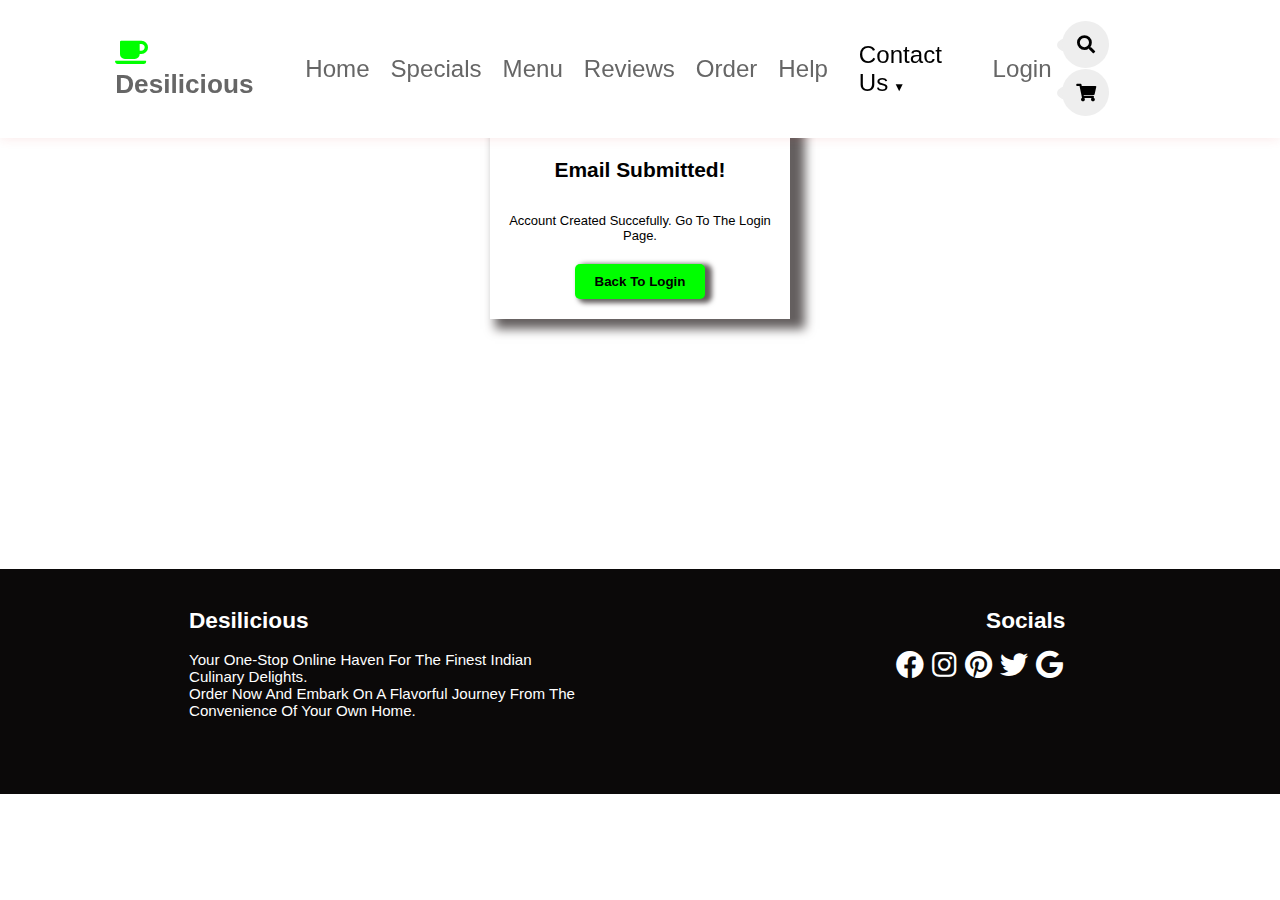
<file: accountcreated.html>
<!DOCTYPE html>
<html lang="en">
<head>
    <meta charset="UTF-8">
    <meta name="viewport" content="width=device-width, initial-scale=1.0">
    <title>Email Submitted!</title>

    <link rel="stylesheet" href="style.css">
    <link rel="stylesheet" href="https://cdnjs.cloudflare.com/ajax/libs/font-awesome/4.7.0/css/font-awesome.min.css">
    <link rel="stylesheet" href="https://cdnjs.cloudflare.com/ajax/libs/font-awesome/5.15.3/css/all.min.css">
    <link rel="stylesheet" href="loginpage.css">
</head>
<body>
    <!-- Header section displays navigation bar  -->

    <header>
        <a href="index.html" class="logo"><i class="fa fa-coffee"></i>Desilicious</a>
        <nav class="navbar">
            <a class="active" href="index.html#home">home</a>
            <a class="active" href="index.html#specials">specials</a>
            <a class="active" href="index.html#menu">menu</a>
            <a class="active" href="index.html#reviews">reviews</a>
            <a class="active" href="index.html#order">order</a>
            <a href="help.html">help</a>
             <!-- For contact us code -->
             <div class="dropdown">
                <a href="#" id="contact-link">Contact us</a>
                <div class="dropdown-content" id="contact-details">
                    <h2>Contact Information</h2>
                    <p>Location: </p> <a href="https://maps.app.goo.gl/m2c6gfSQRCcVvLnT9" style="font-size: 12px;">4101 W Parmer Ln unit c, Austin, TX 78727</a>
                    <p>Phone Number: <p style="font-size: 12px; padding-left: 20px;">+1 (571) 456-7890</p></p>
                </div>
            </div>
            
             <!-- Contact us code ends  -->
            <a href="loginpage.html">Login</a>
            
           
        </nav>

        <div class="icons">
        <a href="#" class="search"><i class="fas fa-search" id="search-icon"></i></a>
        <a href="#" class="cart"><i class="fas fa-shopping-cart"></i></a>
        </div>

    </header>    

        
        <form action="loginpage.html" method="get" class="account-created" id="account created">
            <h1>Email Submitted!</h1>
            <br>
            <div style="font-size: 13px;">Account created succefully. Go to the login page.<br>
            </div>
            <br>
            
            <button type="submit">Back to Login</button> 

            
        </div>
          </form>
          <footer>
            <div class="flexfooter" style="margin-top: 250px;">
                <div class="lastdata"><p style="font-size: 6mm; font-weight: bolder; color: white;">Desilicious</p> <br>
                    Your one-stop online haven for the finest Indian culinary delights. <br> Order now and embark on a flavorful journey from the convenience of your own home.
                </div>
        
                <div class="lastsocial"><p style="font-size: 6mm; font-weight: bolder; color: white;">Socials</p> <br>
                    <a href="https://www.facebook.com/profile.php?id=61552660303884"><i class="fab fa-facebook" style="font-size: 28px; padding: 0 2px 0 2px;"></i></a>
                    <a href="https://www.instagram.com/desilicious866/"><i class="fab fa-instagram" style="font-size: 28px; padding: 0 2px 0 2px;"></i></a>
                    <a href="https://www.pinterest.com/desilicious866/"><i class="fab fa-pinterest" style="font-size: 28px; padding: 0 2px 0 2px;"></i></a>
                    <a href="https://twitter.com/Desiliciou31771"><i class="fab fa-twitter" style="font-size: 28px; padding: 0 2px 0 2px;"></i></a>
                    <a href="mailto:desilicious866@gmail.com"><i class="fab fa-google" style="font-size: 28px; padding: 0 2px 0 2px;"></i></a>
                </div>
            </div>
        </footer>
          <script src="login.js"></script>

</body>
</html>
</file>
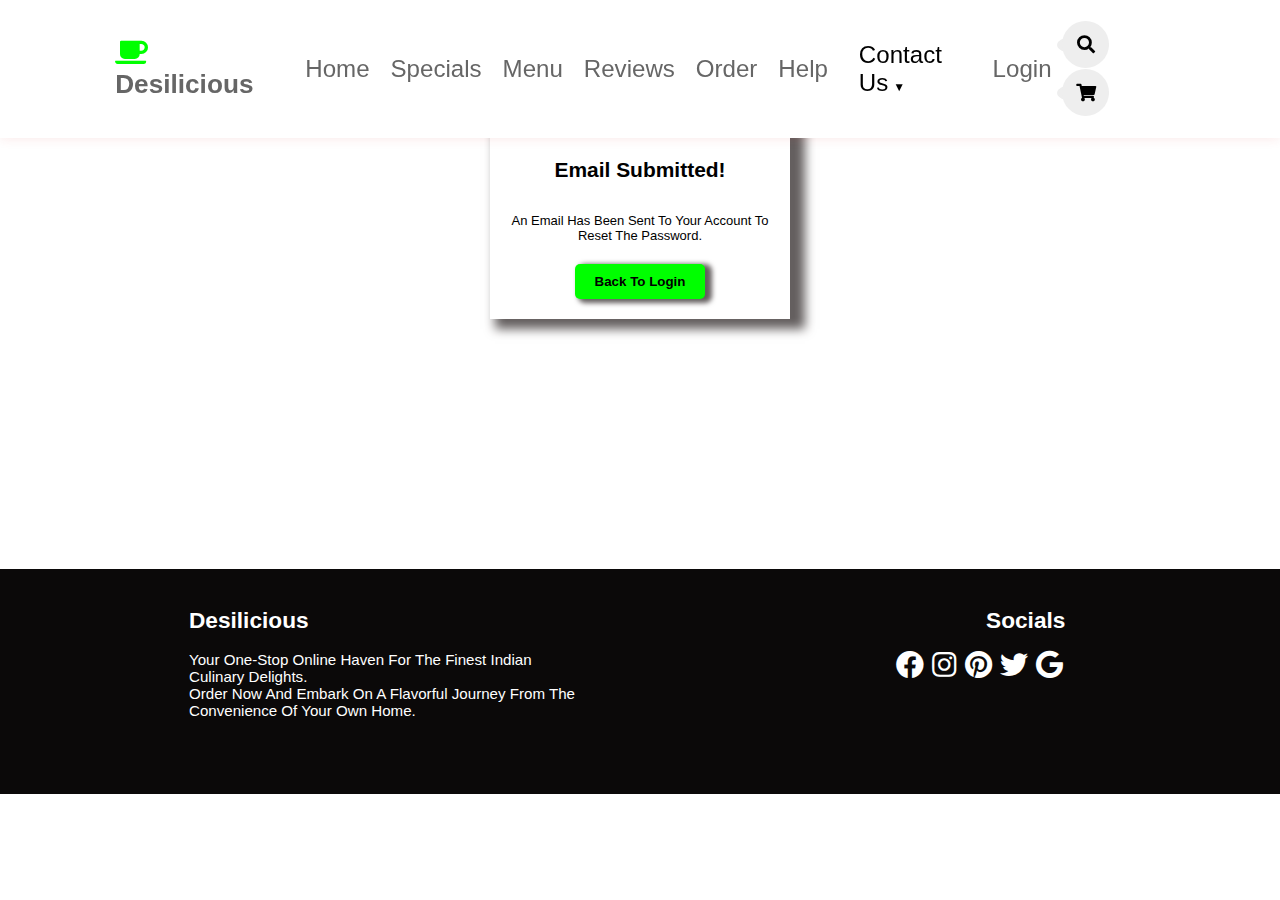
<file: emailsubmitted.html>
<!DOCTYPE html>
<html lang="en">
<head>
    <meta charset="UTF-8">
    <meta name="viewport" content="width=device-width, initial-scale=1.0">
    <title>Email Submitted!</title>

    <link rel="stylesheet" href="style.css">
    <link rel="stylesheet" href="https://cdnjs.cloudflare.com/ajax/libs/font-awesome/4.7.0/css/font-awesome.min.css">
    <link rel="stylesheet" href="https://cdnjs.cloudflare.com/ajax/libs/font-awesome/5.15.3/css/all.min.css">
    <link rel="stylesheet" href="loginpage.css">
</head>
<body>
    <!-- Header section displays navigation bar  -->

    <header>
        <a href="index.html" class="logo"><i class="fa fa-coffee"></i>Desilicious</a>
        <nav class="navbar">
            <a class="active" href="index.html#home">home</a>
            <a class="active" href="index.html#specials">specials</a>
            <a class="active" href="index.html#menu">menu</a>
            <a class="active" href="index.html#reviews">reviews</a>
            <a class="active" href="index.html#order">order</a>
            <a href="help.html">help</a>
             <!-- For contact us code -->
             <div class="dropdown">
                <a href="#" id="contact-link">Contact us</a>
                <div class="dropdown-content" id="contact-details">
                    <h2>Contact Information</h2>
                    <p>Location: </p> <a href="https://maps.app.goo.gl/m2c6gfSQRCcVvLnT9" style="font-size: 12px;">4101 W Parmer Ln unit c, Austin, TX 78727</a>
                    <p>Phone Number: <p style="font-size: 12px; padding-left: 20px;">+1 (571) 456-7890</p></p>
                </div>
            </div>
            
             <!-- Contact us code ends  -->
            <a href="loginpage.html">Login</a>
            
           
        </nav>

        <div class="icons">
        <a href="#" class="search"><i class="fas fa-search" id="search-icon"></i></a>
        <a href="#" class="cart"><i class="fas fa-shopping-cart"></i></a>
        </div>

    </header>    

        
        <form action="loginpage.html" method="get" class="login-form" id="loginform">
            <h1>Email Submitted!</h1>
            <br>
            <div style="font-size: 13px;">An email has been sent to your account to reset the password.<br>
            </div>
            <br>
            
            <button type="submit">Back to Login</button> 
        </div>
          </form>
          <footer>
            <div class="flexfooter" style="margin-top: 250px;">
                <div class="lastdata"><p style="font-size: 6mm; font-weight: bolder; color: white;">Desilicious</p> <br>
                    Your one-stop online haven for the finest Indian culinary delights. <br> Order now and embark on a flavorful journey from the convenience of your own home.
                </div>
        
                <div class="lastsocial"><p style="font-size: 6mm; font-weight: bolder; color: white;">Socials</p> <br>
                    <a href="https://www.facebook.com/profile.php?id=61552660303884"><i class="fab fa-facebook" style="font-size: 28px; padding: 0 2px 0 2px;"></i></a>
                    <a href="https://www.instagram.com/desilicious866/"><i class="fab fa-instagram" style="font-size: 28px; padding: 0 2px 0 2px;"></i></a>
                    <a href="https://www.pinterest.com/desilicious866/"><i class="fab fa-pinterest" style="font-size: 28px; padding: 0 2px 0 2px;"></i></a>
                    <a href="https://twitter.com/Desiliciou31771"><i class="fab fa-twitter" style="font-size: 28px; padding: 0 2px 0 2px;"></i></a>
                    <a href="mailto:desilicious866@gmail.com"><i class="fab fa-google" style="font-size: 28px; padding: 0 2px 0 2px;"></i></a>
                </div>
            </div>
        </footer>
          <script src="login.js"></script>

</body>
</html>
</file>
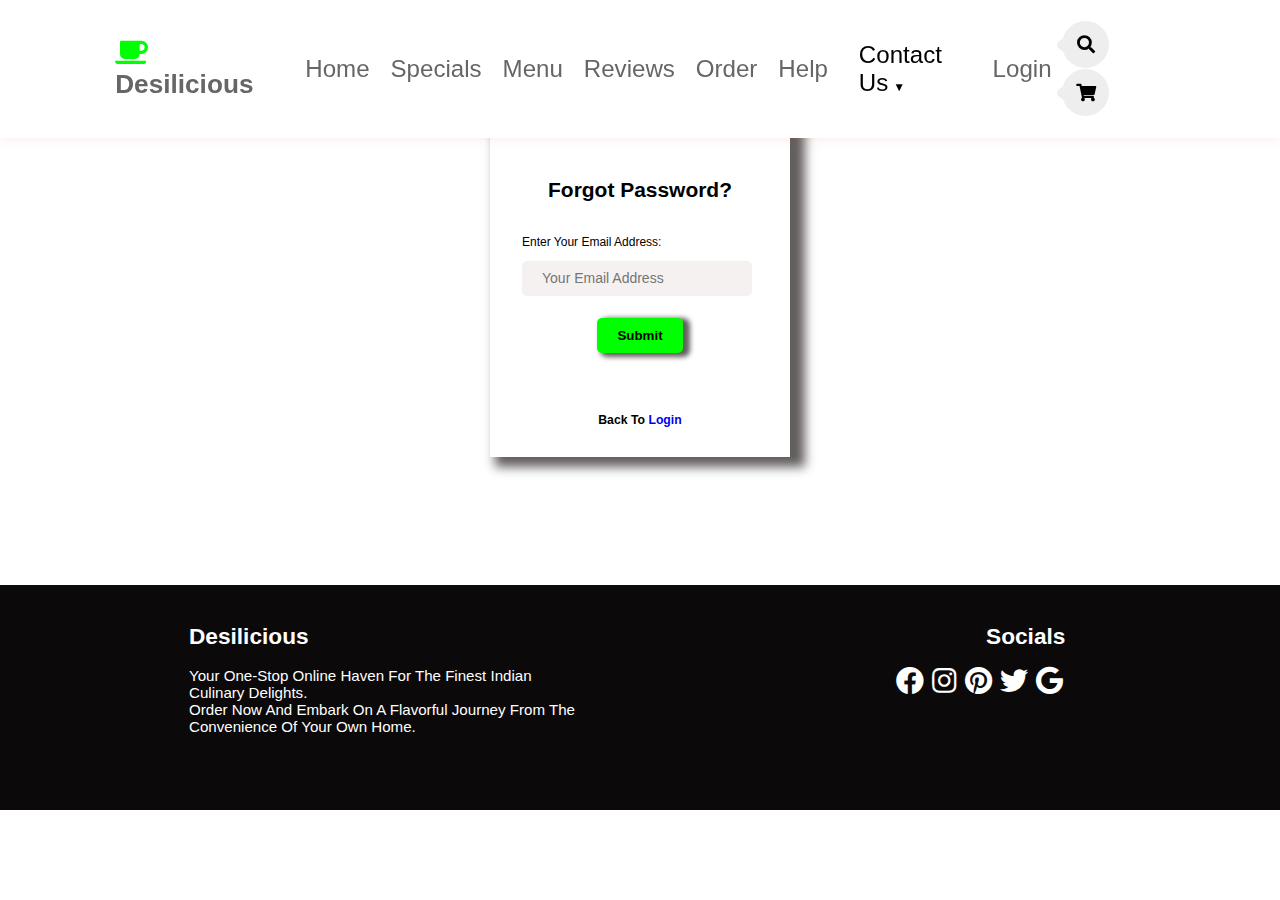
<file: forgotpassword.html>
<!DOCTYPE html>
<html lang="en">
<head>
    <meta charset="UTF-8">
    <meta name="viewport" content="width=device-width, initial-scale=1.0">
    <title>Forgot Password?</title>

    <link rel="stylesheet" href="style.css">
    <link rel="stylesheet" href="https://cdnjs.cloudflare.com/ajax/libs/font-awesome/4.7.0/css/font-awesome.min.css">
    <link rel="stylesheet" href="https://cdnjs.cloudflare.com/ajax/libs/font-awesome/5.15.3/css/all.min.css">
    <link rel="stylesheet" href="signup.css">
</head>
<body>
    <!-- Header section displays navigation bar  -->

    <header>
        <a href="index.html" class="logo"><i class="fa fa-coffee"></i>Desilicious</a>
        <nav class="navbar">
            <a class="active" href="index.html#home">home</a>
            <a class="active" href="index.html#specials">specials</a>
            <a class="active" href="index.html#menu">menu</a>
            <a class="active" href="index.html#reviews">reviews</a>
            <a class="active" href="index.html#order">order</a>
            <a href="help.html">help</a>
             <!-- For contact us code -->
             <div class="dropdown">
                <a href="#" id="contact-link">Contact us</a>
                <div class="dropdown-content" id="contact-details">
                    <h2>Contact Information</h2>
                    <p>Location: </p> <a href="https://maps.app.goo.gl/m2c6gfSQRCcVvLnT9" style="font-size: 12px;">4101 W Parmer Ln unit c, Austin, TX 78727</a>
                    <p>Phone Number: <p style="font-size: 12px; padding-left: 20px;">+1 (571) 456-7890</p></p>
                </div>
            </div>
            
             <!-- Contact us code ends  -->
            <a href="loginpage.html">Login</a>
            
           
        </nav>

        <div class="icons">
        <a href="#" class="search"><i class="fas fa-search" id="search-icon"></i></a>
        <a href="#" class="cart"><i class="fas fa-shopping-cart"></i></a>
        </div>

    </header>    

        
        <form action="emailsubmitted.html" method="get" class="login-form" id="loginform" style="width: 300px;">
            <h1>Forgot Password?</h1>
            <div class="login-form">
                <br>
            <table>
                <tr>
                    <td><label for="email" class="colone" style="font-size: 12px;">Enter your Email Address:</label></td>
                    </tr><tr>
                    <td><input type="email" name="email" id="email" placeholder="Your Email Address" maxlength="16" required style="width: 230px;"/></td>
                </tr>
            </table>
            
            <button type="submit">Submit</button> 
        </div>
            
            <h3>Back to <a href="loginpage.html">Login</a></h3>
          </form>
          <footer>
            <div class="flexfooter" style="margin-top: 100px;">
                <div class="lastdata"><p style="font-size: 6mm; font-weight: bolder; color: white;">Desilicious</p> <br>
                    Your one-stop online haven for the finest Indian culinary delights. <br> Order now and embark on a flavorful journey from the convenience of your own home.
                </div>
        
                <div class="lastsocial"><p style="font-size: 6mm; font-weight: bolder; color: white;">Socials</p> <br>
                    <a href="https://www.facebook.com/profile.php?id=61552660303884"><i class="fab fa-facebook" style="font-size: 28px; padding: 0 2px 0 2px;"></i></a>
                    <a href="https://www.instagram.com/desilicious866/"><i class="fab fa-instagram" style="font-size: 28px; padding: 0 2px 0 2px;"></i></a>
                    <a href="https://www.pinterest.com/desilicious866/"><i class="fab fa-pinterest" style="font-size: 28px; padding: 0 2px 0 2px;"></i></a>
                    <a href="https://twitter.com/Desiliciou31771"><i class="fab fa-twitter" style="font-size: 28px; padding: 0 2px 0 2px;"></i></a>
                    <a href="mailto:desilicious866@gmail.com"><i class="fab fa-google" style="font-size: 28px; padding: 0 2px 0 2px;"></i></a>
                </div>
            </div>
        </footer>
          <script src="login.js"></script>

</body>
</html>
</file>
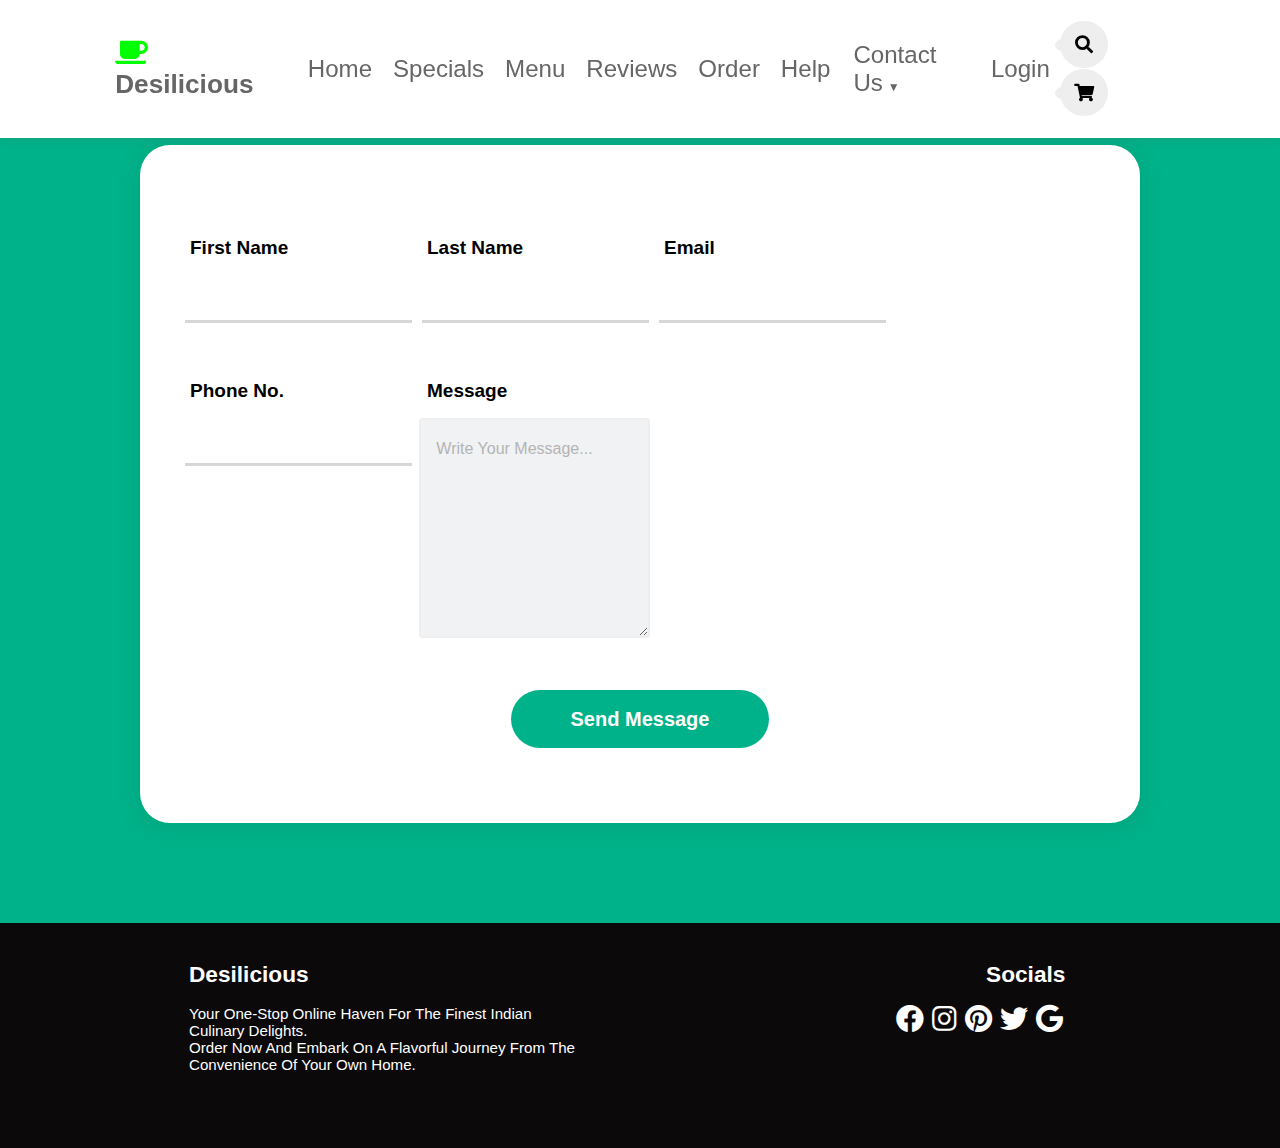
<file: help.html>
<!DOCTYPE html>
<html lang="en">
<head>
    <meta charset="UTF-8">
    <meta name="viewport" content="width=device-width, initial-scale=1.0">
    <title>Help</title>

    <link rel="stylesheet" href="style.css">
    <link rel="stylesheet" href="https://cdnjs.cloudflare.com/ajax/libs/font-awesome/4.7.0/css/font-awesome.min.css">
    <link rel="stylesheet" href="https://cdnjs.cloudflare.com/ajax/libs/font-awesome/5.15.3/css/all.min.css">
    
    <link rel="stylesheet" href="help.css">
</head>
<body>
    <!-- Header section displays navigation bar  -->
    

    <header>
      <a href="index.html" class="logo"><i class="fa fa-coffee"></i>Desilicious</a>
        <nav class="navbar">
            <a class="active" href="index.html#home">home</a>
            <a class="active" href="index.html#specials">specials</a>
            <a class="active" href="index.html#menu">menu</a>
            <a class="active" href="index.html#reviews">reviews</a>
            <a class="active" href="index.html#order">order</a>
            <a class="nav-link" href="help.html">help</a>
             <!-- For contact us code -->
             <div class="dropdown">
              <a href="#" id="contact-link">Contact us</a>
              <div class="dropdown-content" id="contact-details">
                  <h2>Contact Information</h2>
                  <p>Location: </p> <a href="https://maps.app.goo.gl/m2c6gfSQRCcVvLnT9" style="font-size: 12px;">4101 W Parmer Ln unit c, Austin, TX 78727</a>
                  <p>Phone Number: <p style="font-size: 12px; padding-left: 20px;">+1 (571) 456-7890</p></p>
              </div>
          </div>
            
             <!-- Contact us code ends  -->
             <a href="loginpage.html">Login</a>
            
           
        </nav>

        <div class="icons">
        <a href="#" class="search"><i class="fas fa-search" id="search-icon"></i></a>
        <a href="#" class="cart"><i class="fas fa-shopping-cart"></i></a>
        </div>

    </header>   
    
    <form action="help_message.html" method="get" class="help" id="help">
        <div class="contact_us">
            <div class="responsive-container-block container">
              <form class="form-box">
                <p class="text-blk contact-head">
                  Get in touch
                </p>
                <div class="container-block form-wrapper">
                  <div class="responsive-container-block">
                    <div class="responsive-cell-block wk-ipadp-6 wk-tab-12 wk-mobile-12 wk-desk-6" id="i10mt-4">
                      <p class="text-blk input-title">
                        First Name
                      </p>
                      <input class="input" id="ijowk-4" name="FirstName">
                    </div>
                    <div class="responsive-cell-block wk-desk-6 wk-ipadp-6 wk-tab-12 wk-mobile-12">
                      <p class="text-blk input-title">
                        Last Name
                      </p>
                      <input class="input" id="indfi-3" name="Last Name">
                    </div>
                    <div class="responsive-cell-block wk-desk-6 wk-ipadp-6 wk-tab-12 wk-mobile-12">
                      <p class="text-blk input-title">
                        Email
                      </p>
                      <input class="input" id="ipmgh-4" name="Email">
                    </div>
                    <div class="responsive-cell-block wk-desk-6 wk-ipadp-6 wk-tab-12 wk-mobile-12">
                      <p class="text-blk input-title">
                        Phone No.
                      </p>
                      <input class="input" id="imgis-4" name="PhoneNumber">
                    </div>
                    <div class="responsive-cell-block wk-tab-12 wk-mobile-12 wk-desk-12 wk-ipadp-12" id="i634i-4">
                      <p class="text-blk input-title">
                        Message
                      </p>
                      <textarea class="textinput" id="i5vyy-4" placeholder="Write your message..."></textarea>
                    </div>
                  </div>
                  <button class="submit-btn">
                    Send Message
                  </button>
                </div>
              </form>
            </div>
          </div>
        </form>
        <footer>
          <div class="flexfooter">
              <div class="lastdata"><p style="font-size: 6mm; font-weight: bolder; color: white;">Desilicious</p> <br>
                  Your one-stop online haven for the finest Indian culinary delights. <br> Order now and embark on a flavorful journey from the convenience of your own home.
              </div>
      
              <div class="lastsocial"><p style="font-size: 6mm; font-weight: bolder; color: white;">Socials</p> <br>
                  <a href="https://www.facebook.com/profile.php?id=61552660303884"><i class="fab fa-facebook" style="font-size: 28px; padding: 0 2px 0 2px;"></i></a>
                  <a href="https://www.instagram.com/desilicious866/"><i class="fab fa-instagram" style="font-size: 28px; padding: 0 2px 0 2px;"></i></a>
                  <a href="https://www.pinterest.com/desilicious866/"><i class="fab fa-pinterest" style="font-size: 28px; padding: 0 2px 0 2px;"></i></a>
                  <a href="https://twitter.com/Desiliciou31771"><i class="fab fa-twitter" style="font-size: 28px; padding: 0 2px 0 2px;"></i></a>
                  <a href="mailto:desilicious866@gmail.com"><i class="fab fa-google" style="font-size: 28px; padding: 0 2px 0 2px;"></i></a>
              </div>
          </div>
      </footer>
        <script src="login.js"></script>
   

</body>
</html>
</file>
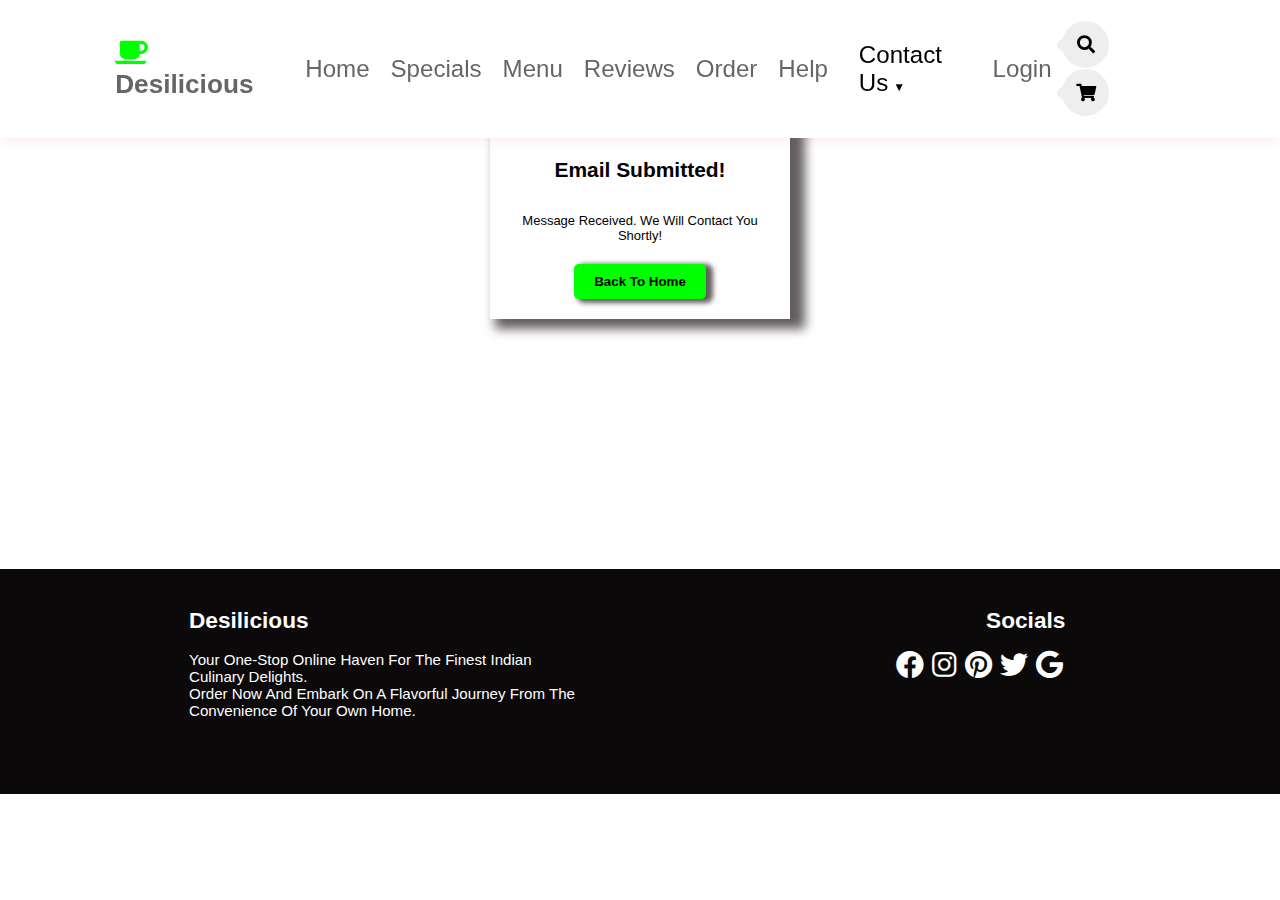
<file: help_message.html>
<!DOCTYPE html>
<html lang="en">
<head>
    <meta charset="UTF-8">
    <meta name="viewport" content="width=device-width, initial-scale=1.0">
    <title>Email Submitted!</title>

    <link rel="stylesheet" href="style.css">
    <link rel="stylesheet" href="https://cdnjs.cloudflare.com/ajax/libs/font-awesome/4.7.0/css/font-awesome.min.css">
    <link rel="stylesheet" href="https://cdnjs.cloudflare.com/ajax/libs/font-awesome/5.15.3/css/all.min.css">
    <link rel="stylesheet" href="loginpage.css">
</head>
<body>
    <!-- Header section displays navigation bar  -->

    <header>
        <a href="index.html" class="logo"><i class="fa fa-coffee"></i>Desilicious</a>
        <nav class="navbar">
            <a class="active" href="#home">home</a>
            <a href="#specials">specials</a>
            <a href="#menu">menu</a>
            <a href="#reviews">reviews</a>
            <a href="#order">order</a>
            <a href="help.html">help</a>
             <!-- For contact us code -->
             <div class="dropdown">
                <a href="#" id="contact-link">Contact us</a>
                <div class="dropdown-content" id="contact-details">
                    <h2>Contact Information</h2>
                    <p>Location: </p> <a href="https://maps.app.goo.gl/m2c6gfSQRCcVvLnT9" style="font-size: 12px;">4101 W Parmer Ln unit c, Austin, TX 78727</a>
                    <p>Phone Number: <p style="font-size: 12px; padding-left: 20px;">+1 (571) 456-7890</p></p>
                </div>
            </div>
            
             <!-- Contact us code ends  -->
            <a href="loginpage.html">Login</a>
            
           
        </nav>

        <div class="icons">
        <a href="#" class="search"><i class="fas fa-search" id="search-icon"></i></a>
        <a href="#" class="cart"><i class="fas fa-shopping-cart"></i></a>
        </div>

    </header>    

        
        <form action="Index.html" method="get" class="help" id="help">
            <h1>Email Submitted!</h1>
            <br>
            <div style="font-size: 13px;">Message received. We will contact you shortly!<br>
            </div>
            <br>
            
            <button type="submit">Back to home</button> 
        </div>
          </form>
          <footer>
            <div class="flexfooter" style="margin-top: 250px;">
                <div class="lastdata"><p style="font-size: 6mm; font-weight: bolder; color: white;">Desilicious</p> <br>
                    Your one-stop online haven for the finest Indian culinary delights. <br> Order now and embark on a flavorful journey from the convenience of your own home.
                </div>
        
                <div class="lastsocial"><p style="font-size: 6mm; font-weight: bolder; color: white;">Socials</p> <br>
                    <a href="https://www.facebook.com/profile.php?id=61552660303884"><i class="fab fa-facebook" style="font-size: 28px; padding: 0 2px 0 2px;"></i></a>
                    <a href="https://www.instagram.com/desilicious866/"><i class="fab fa-instagram" style="font-size: 28px; padding: 0 2px 0 2px;"></i></a>
                    <a href="https://www.pinterest.com/desilicious866/"><i class="fab fa-pinterest" style="font-size: 28px; padding: 0 2px 0 2px;"></i></a>
                    <a href="https://twitter.com/Desiliciou31771"><i class="fab fa-twitter" style="font-size: 28px; padding: 0 2px 0 2px;"></i></a>
                    <a href="mailto:desilicious866@gmail.com"><i class="fab fa-google" style="font-size: 28px; padding: 0 2px 0 2px;"></i></a>
                </div>
            </div>
        </footer>
          <script src="login.js"></script>

</body>
</html>
</file>
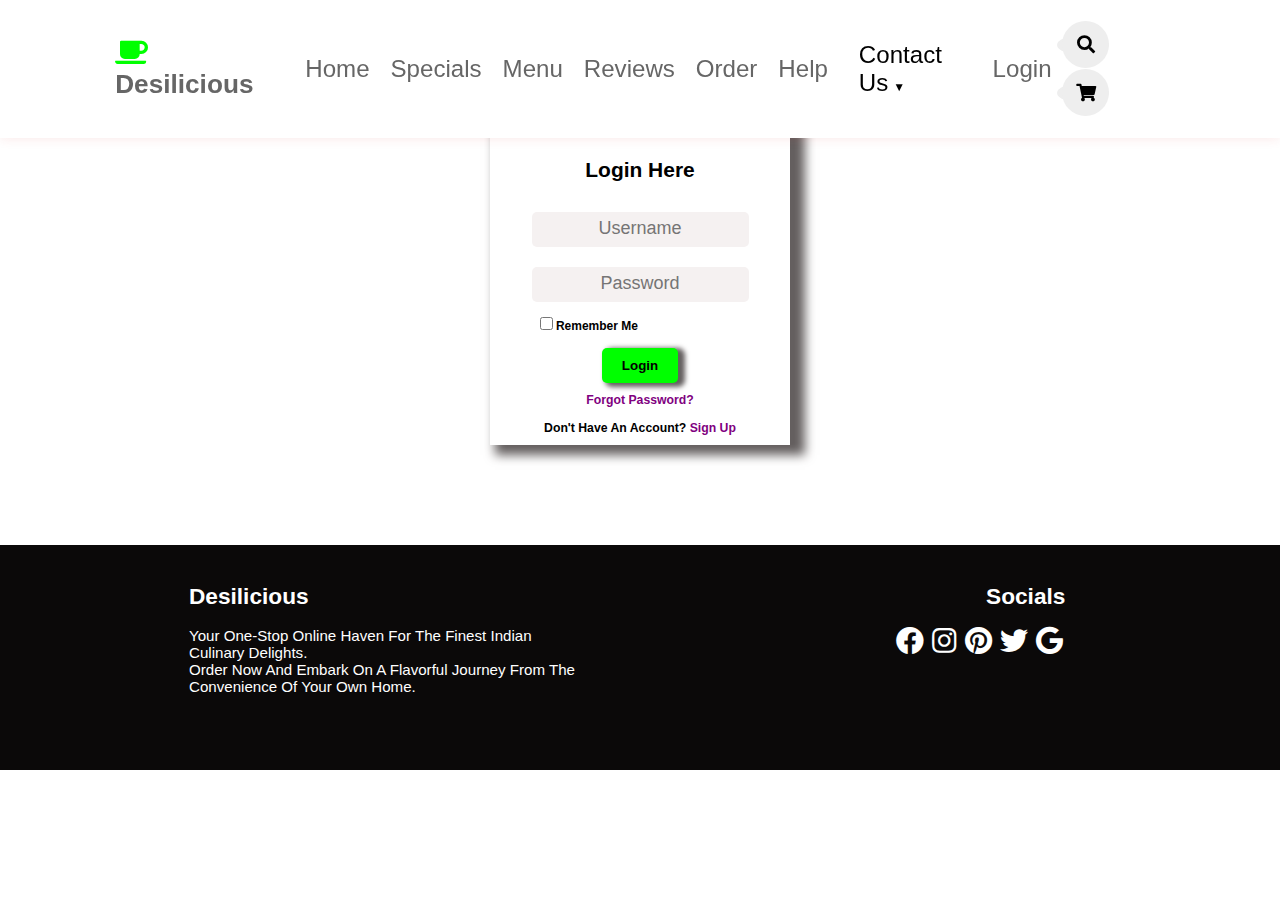
<file: loginpage.html>
<!DOCTYPE html>
<html lang="en">
<head>
    <meta charset="UTF-8">
    <meta name="viewport" content="width=device-width, initial-scale=1.0">
    <title>Login Here!</title>

    <link rel="stylesheet" href="style.css">
    <link rel="stylesheet" href="https://cdnjs.cloudflare.com/ajax/libs/font-awesome/4.7.0/css/font-awesome.min.css">
    <link rel="stylesheet" href="https://cdnjs.cloudflare.com/ajax/libs/font-awesome/5.15.3/css/all.min.css">
    <link rel="stylesheet" href="loginpage.css">
</head>
<body>
    <!-- Header section displays navigation bar  -->

    <header>
        <a href="index.html" class="logo"><i class="fa fa-coffee"></i>Desilicious</a>
        <nav class="navbar">
            <a class="active" href="index.html#home">home</a>
            <a class="active" href="index.html#specials">specials</a>
            <a class="active" href="index.html#menu">menu</a>
            <a class="active" href="index.html#reviews">reviews</a>
            <a class="active" href="index.html#order">order</a>
            <a href="help.html">help</a>
             <!-- For contact us code -->
             <div class="dropdown">
                <a href="#" id="contact-link">Contact us</a>
                <div class="dropdown-content" id="contact-details">
                    <h2>Contact Information</h2>
                    <p>Location: </p> <a href="https://maps.app.goo.gl/m2c6gfSQRCcVvLnT9" style="font-size: 12px;">4101 W Parmer Ln unit c, Austin, TX 78727</a> 
                    <p>Phone Number: <p style="font-size: 12px; padding-left: 20px;">+1 (571) 456-7890</p></p>
                </div>
            </div>
            
             <!-- Contact us code ends  -->
            <a class="nav-link" href="loginpage.html">Login</a>
            
           
        </nav>

        <div class="icons">
        <a href="#" class="search"><i class="fas fa-search" id="search-icon"></i></a>
        <a href="#" class="cart"><i class="fas fa-shopping-cart"></i></a>
        </div>

    </header>   
    



        
        <form action="" method="get" class="login-form" id="loginform">
            <h1>Login Here</h1>
            <div class="login-form">
              <input type="text" name="username" id="username" placeholder="Username" maxlength="24" required />
            </div>
            <div class="login-form">
              <input type="password" name="password" id="password" placeholder="password" minlength="8" maxlength="16" required />
            </div>
            <div class="login-form" style="text-align: left;padding-left: 40px; padding-top: 5px; padding-bottom: 5px;">
                <input type="checkbox" id="rememberme" name="rememberme" value="yes">
                <label for="rememberme"><b style="font-size: 12px;"> Remember Me</b></label></div>
            
            <button type="submit">Login</button> 
            
            <h3><a href="forgotpassword.html" style="color: purple;">Forgot Password?</a><br><br>
                Don't have an account? <a href="signup.html" style="color: purple;">Sign Up</a></h3>
          </form>
          <footer>
            <div class="flexfooter" style="margin-top: 100px;">
                <div class="lastdata"><p style="font-size: 6mm; font-weight: bolder; color: white;">Desilicious</p> <br>
                    Your one-stop online haven for the finest Indian culinary delights. <br> Order now and embark on a flavorful journey from the convenience of your own home.
                </div>
        
                <div class="lastsocial"><p style="font-size: 6mm; font-weight: bolder; color: white;">Socials</p> <br>
                    <a href="https://www.facebook.com/profile.php?id=61552660303884"><i class="fab fa-facebook" style="font-size: 28px; padding: 0 2px 0 2px;"></i></a>
                    <a href="https://www.instagram.com/desilicious866/"><i class="fab fa-instagram" style="font-size: 28px; padding: 0 2px 0 2px;"></i></a>
                    <a href="https://www.pinterest.com/desilicious866/"><i class="fab fa-pinterest" style="font-size: 28px; padding: 0 2px 0 2px;"></i></a>
                    <a href="https://twitter.com/Desiliciou31771"><i class="fab fa-twitter" style="font-size: 28px; padding: 0 2px 0 2px;"></i></a>
                    <a href="mailto:desilicious866@gmail.com"><i class="fab fa-google" style="font-size: 28px; padding: 0 2px 0 2px;"></i></a>
                </div>
            </div>
        </footer>
          <script src="login.js"></script>


</body>
</html>
</file>
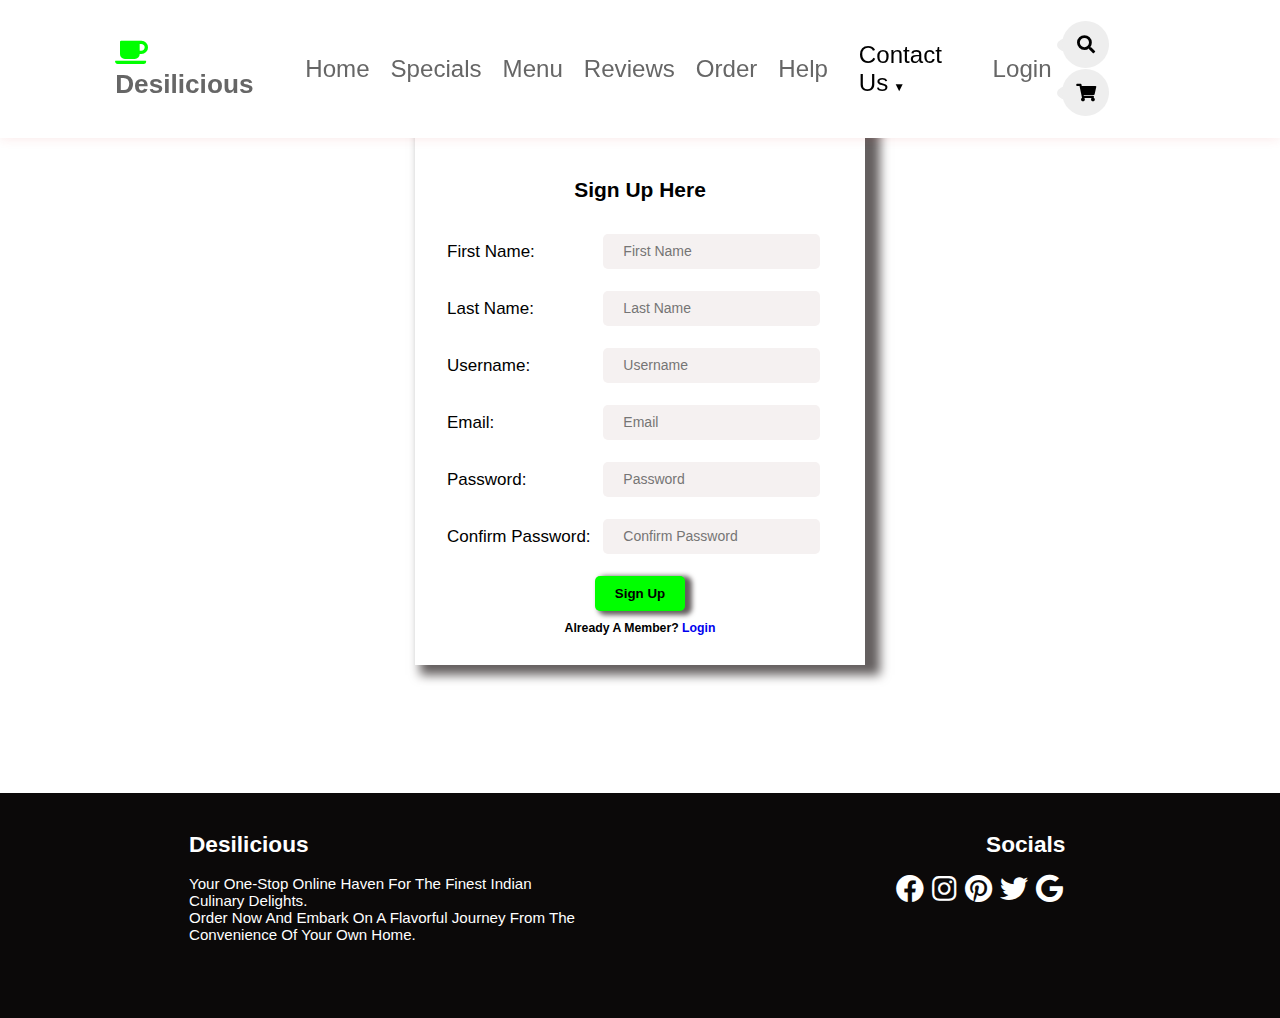
<file: signup.html>
<!DOCTYPE html>
<html lang="en">
<head>
    <meta charset="UTF-8">
    <meta name="viewport" content="width=device-width, initial-scale=1.0">
    <title>Sign Up Here!</title>

    <link rel="stylesheet" href="style.css">
    <link rel="stylesheet" href="https://cdnjs.cloudflare.com/ajax/libs/font-awesome/4.7.0/css/font-awesome.min.css">
    <link rel="stylesheet" href="https://cdnjs.cloudflare.com/ajax/libs/font-awesome/5.15.3/css/all.min.css">
    <link rel="stylesheet" href="signup.css">
</head>
<body>
    <!-- Header section displays navigation bar  -->

    <header>
        <a href="index.html" class="logo"><i class="fa fa-coffee"></i>Desilicious</a>
        <nav class="navbar">
            <a class="active" href="index.html#home">home</a>
            <a class="active" href="index.html#specials">specials</a>
            <a class="active" href="index.html#menu">menu</a>
            <a class="active" href="index.html#reviews">reviews</a>
            <a class="active" href="index.html#order">order</a>
            <a href="help.html">help</a>
             <!-- For contact us code -->
             <div class="dropdown">
                <a href="#" id="contact-link">Contact us</a>
                <div class="dropdown-content" id="contact-details">
                    <h2>Contact Information</h2>
                    <p>Location: </p> <a href="https://maps.app.goo.gl/m2c6gfSQRCcVvLnT9" style="font-size: 12px;">4101 W Parmer Ln unit c, Austin, TX 78727</a>
                    <p>Phone Number: <p style="font-size: 12px; padding-left: 20px;">+1 (571) 456-7890</p></p>
                </div>
            </div>
            
             <!-- Contact us code ends  -->
            <a href="loginpage.html">Login</a>
            
           
        </nav>

        <div class="icons">
        <a href="#" class="search"><i class="fas fa-search" id="search-icon"></i></a>
        <a href="#" class="cart"><i class="fas fa-shopping-cart"></i></a>
        </div>

    </header>    

        
        <form action="accountcreated.html" method="get" class="signup-form" id="signupform">
            <h1>Sign Up Here</h1>
            <div class="login-form">
                <table>
                    <tr>
                        <td><label for="firstname" class="colone">First Name:</label></td>
                        <td>&nbsp;&nbsp;&nbsp;</td>
                        <td><input type="text" name="firstname" id="firstname" placeholder="First Name" maxlength="24" required /></td>
                    </tr>
                    <tr>
                        <td><label for="lastname" class="colone">Last Name:</label></td>
                        <td>&nbsp;&nbsp;&nbsp;</td>
                        <td><input type="text" name="lastname" id="lastname" placeholder="Last Name" maxlength="24" required /></td>
                    </tr>
                    <tr>
                        <td><label for="username" class="colone">Username:</label></td>
                        <td>&nbsp;&nbsp;&nbsp;</td>
                        <td><input type="text" name="username" id="username" placeholder="Username" maxlength="30" required /></td>
                    </tr>
                    <tr>
                        <td><label for="email" class="colone">Email:</label></td>
                        <td>&nbsp;&nbsp;&nbsp;</td>
                        <td><input type="email" name="email" id="email" placeholder="Email" maxlength="24" required /></td>
                    </tr>
                    <tr>
                        <td><label for="password" class="colone">Password:</label></td>
                        <td>&nbsp;&nbsp;&nbsp;</td>
                        <td><input type="password" name="password" id="password" placeholder="Password" minlength="8" maxlength="16" required /></td>
                    </tr>
                    <tr>
                        <td><label for="confirmpassword" class="colone">Confirm Password:</label></td>
                        <td>&nbsp;&nbsp;&nbsp;</td>
                        <td><input type="password" name="confirmpassword" id="confirmpassword" placeholder="Confirm Password" minlength="8" maxlength="16" required /></td>
                    </tr>
                </table>
            </div>
            <button type="submit">Sign Up</button> 
            
            <h3>Already a member? <a href="loginpage.html">Login</a></h3>
          </form>
          <footer>
            <div class="flexfooter">
                <div class="lastdata"><p style="font-size: 6mm; font-weight: bolder; color: white;">Desilicious</p> <br>
                    Your one-stop online haven for the finest Indian culinary delights. <br> Order now and embark on a flavorful journey from the convenience of your own home.
                </div>
        
                <div class="lastsocial"><p style="font-size: 6mm; font-weight: bolder; color: white;">Socials</p> <br>
                    <a href="https://www.facebook.com/profile.php?id=61552660303884"><i class="fab fa-facebook" style="font-size: 28px; padding: 0 2px 0 2px;"></i></a>
                    <a href="https://www.instagram.com/desilicious866/"><i class="fab fa-instagram" style="font-size: 28px; padding: 0 2px 0 2px;"></i></a>
                    <a href="https://www.pinterest.com/desilicious866/"><i class="fab fa-pinterest" style="font-size: 28px; padding: 0 2px 0 2px;"></i></a>
                    <a href="https://twitter.com/Desiliciou31771"><i class="fab fa-twitter" style="font-size: 28px; padding: 0 2px 0 2px;"></i></a>
                    <a href="mailto:desilicious866@gmail.com"><i class="fab fa-google" style="font-size: 28px; padding: 0 2px 0 2px;"></i></a>
                </div>
            </div>
        </footer>

          <script src="login.js"></script>

</body>
</html>
</file>
<file: style.css>
:root{
    --green:#00ff00;
}

*{
    font-family: 'Nunito', sans-serif;
    margin:0; padding:0;
    box-sizing: border-box;
    outline: none;
    border: none;
    text-decoration: none;
    text-transform: capitalize;
    transition:all .2s linear;
}

*::selection{
    background:var(--green);
    color:#fff

}


html{
    font-size: 65.5%;
    overflow-x: hidden;
    scroll-behavior: smooth;
    scroll-padding-top: 6rem;
    
}

body{
    background: #f6f6f76;
}

header{
    position: fixed;
    top:0; left: 0; right: 0;
    z-index: 10;
    display: flex;
    align-items: center;
    justify-content: space-around;
    background: #fff;
    padding:2rem 9%;
    box-shadow: 0 .1rem 1rem rgba(220, 49, 49, 0.1);
}

header .logo{
    font-size: 2.5rem;
    font-weight: bolder;
    color: #666;
}

header .logo i{
    padding-right: .5rem;
    color:var(--green);
}

header .navbar {
    display: flex;
    align-items: center;
}

header .navbar a{
    font-size: 2.3rem;
    margin-left: 2rem;
    display: flex;
    align-items: center;
    text-decoration: none;
    color:#666;

}

header .navbar a:hover{
    color:var(--green);
}

header .icons #menu-bars{
    display: none;
}


header .navbar a i {
    margin-right: 0.5rem;
}


.navbar a[href="#signin"],
.navbar a[href="#login"] {
    background-color: #333;
    color: #fff; 
    padding: 1px 1px; 
    align-items: baseline;
    border-radius: 20px; 
    margin-left: 20px; 
    text-decoration: none; 
}

.navbar a[href="#signin"]:hover,
.navbar a[href="#login"]:hover {
    background-color: #1b1616; /* Change the hover background color as desired */
}




header .icons i,
header .icons a{
     cursor: pointer;
     margin-left: 0.5rem;
     height: 4.5rem;
     line-height: 4.5rem;
     width: 4.5rem;
     text-align: center;
     font-size: 1.7rem;
     color:var(--black);
     border-radius: 50%;
     background: #eee;
}


header .icons a:hover{
    color:var(--green);
}

/* Styles for the menu icon */
.menu-icon {
    display: none; /* Hide the menu icon by default */
    flex-direction: column;
    cursor: pointer;
    padding: 10px;
}

.menu-icon .bar {
    width: 30px;
    height: 3px;
    background-color: #333;
    margin: 4px 0;
}

/* Media query to show the menu icon on smaller screens */
@media (max-width: 768px) {
    .menu-icon {
        display: flex; /* Show the menu icon on smaller screens */
    }

    .navbar {
        display: none; /* Hide the navigation items by default */
        flex-direction: column;
        background: #fff;
        position: absolute;
        top: 60px; /* Adjust as needed to position the dropdown */
        left: 0;
        right: 0;
        box-shadow: 0 .1rem 1rem rgba(220, 49, 49, 0.1);
        z-index: 100;
    }

    .navbar.active {
        display: flex; /* Show the navigation items when active */
    }
}

/* -------------------------------- SEARCH---------------------------------------- */
#search-form{
    position: fixed;
    top: -110%;
    left: 0;
    height: 100%;
    width: 100%;
    z-index: 1004;
    background: rgba(0,0,0,.8);
    display: flex;
    align-items: center;
    justify-content: center;
    padding: 0 1rem;

}

#search-form.active{
    top: 0;
}

#search-form #search-box{
    width: 50rem;
    border-bottom: .1rem solid #fff;
    padding: 1rem 0;
    color:#fff;
    font-size: 3rem;
    text-transfo rm: none;
    background: none ;
}

#search-form #search-box::placeholder{
    color: #eee;
}

#search-form #search-box ::-webkit-search-cancel-button{
    -webkit-appearance: none;

}

#search-form lable{
    color:#fff;
    cursor:pointer;
    font-size: 3rem;
}

#search-form lable:hover{
    color:var(--green);
}

#search-form #close{
    position: absolute;
    color: #fff;
    cursor: pointer;
    top: 2rem; right: 3rem;
    font-size: 5rem;
}

/* -------------------------------- CONTACT---------------------------------------- */

#contact-details {
    display: none; /* Hide contact details by default */
}

#contact-details.show {
    display: block; /* Show contact details when the link is clicked */
}

/* -------------------------------- HOME---------------------------------------- */

.home {

   margin:0;
   padding:0;
   overflow: hidden;
  
}

.container{
    width:100%;
    height:50%;
    background: #222;
    display: flex;
    align-items: center;
    justify-content: center;
}

.swiper{
    width:100%;
    height: 100vh;
}

.swiper-slide img{
    width:100%;
    height: 100%;
    object-fit: cover;
}

.swiper .swiper-button-prev, .swiper .swiper-button-next{
    color:#fff;
}
.swiper. swiper-pagination-bullet-active{
    background: #fff;
}

@media (max-width: 768px) {
    .swiper-slide img {
        object-fit: contain; /* or any other value that suits your design */
        max-width: 100%; /* Optional: Set a max-width for smaller screens */
        max-height: 100%; /* Optional: Set a max-height for smaller screens */
    }
}
/* -------------------------------- Sepcials---------------------------------------- */


/* Style for the specials section */
.specials {
    background-color: #f9f9f9; /* Background color for the section */
    text-align: center;
    padding: 60px 10; /* Adjust the padding as needed */
}

/* Style for the sub-heading */
.sub-heading {
    font-size: 50px;
    text-align: center;
    color:#00ff00;; /* Text color */
    margin-bottom: 20px; /* Spacing between sub-heading and heading */
    
}

/* Style for the heading */
.heading {
    font-size: 36px;
    text-align: center;
    color: #0a0808; /* Text color */
    font-weight: bold;
}

/*......*/

.specials .box-container {
    display: flex;
    flex-wrap: wrap;
    justify-content: space-between;
    gap: 1.5rem;
}

.specials .box-container .box {
    flex: 0 0 calc(50% - 1rem); /* Adjust the width as needed for three items */
    background: #fff;
    border: .1rem solid rgba(0, 0, 0, .2);
    border-radius: .5rem;
    box-shadow: var(--box-shadow);
    padding: 0.5rem;
    font-size: 1rem;
    display: flex;
    flex-direction: column;
}


.specials .box-container .box .image{
    height: 25rem;
    width: 100%;
    padding:1.5rem;
    overflow: hidden;
    position: relative;
}

.specials .box-container .box .image img{
    height: 100%;
    width: 100%;
    border-radius: .5rem;
    object-fit: contain;
}

.specials .box-container .box .image .fa-crown{
    position: absolute;
    top:2.5rem; right: 2.5rem;
    height: 5rem;
    width: 5rem;
    line-height: 5rem;
    text-align: center;
    font-size: 3rem;
    background: #fff;
    border-radius: 50%;
    color:#fef61b;
}

.specials .box-container .box .content{
    display: flex;
        flex-direction: column;
        align-items: center;
    padding:2rem;
    padding-top: 0;
}

.specials .box-container .box .content .stars{
    padding-bottom: 1rem ; 
}

.specials .box-container .box .content .stars i{
    font-size: 1.7rem;
    color:var(--green);
}

.specials .box-container .box .content h3{
    color:var(--black);
}

.specials .box-container .box .content p{
    color:var(--light-color);
    font-size: 1.6rem;
    padding:.5rem 0;
    line-height: 1.5;
}

.specials .box-container .box .content .price{
    color:var(--green);
    margin-left: 1rem;
    font-size: 1.75rem;
    position: relative;
    bottom: -20px; /* Adjust the distance from the bottom as needed */
    right: -100px; /* Adjust the distance from the right as needed */
   
}

.btn {
    position: relative;
    bottom: -20px; /* Adjust the distance from the bottom as needed */
    right: -100px; /* Adjust the distance from the right as needed */
    /* Your existing styles for .btn */
}

footer{
    background-color: #0b0909;
}
.flexfooter{
    display: flex;
    flex-direction: row;
}
.lastdata, .lastsocial{
    color: white;
    padding: 10mm 10mm 20mm 50mm;
    font-size: 4mm;
    display: block;
    width: 49%;
}
.lastsocial{
    text-align: right;
    padding: 10mm 50mm 20mm 10mm;
}
.social.fab {
    padding: 20px;
    font-size: 300px;
    width: 50px;
    text-align: center;
    text-decoration: none;
    margin: 5px 2px;
    background: #0b0909;
    color: rgb(255, 255, 255);
  }
  
  .lastsocial a:-webkit-any-link {
    color: white;
}

  .lastsocial.fab:hover {
      opacity: 0.7;
  }
  
@media (max-width: 768px) {
    .specials .box-container .box {
        flex: 0 0 calc(100% - 1rem); /* Adjust the width for smaller screens with some margin */
    }
    .flexfooter{
        flex-direction: column;
    }
    .lastsocial, .lastdata{
        width: 100%;
        padding: 4mm 4mm 8mm 4mm;
        text-align: justify;
    }
}

/* -------------------------------- MENU---------------------------------------- */

.menu {
    background-color: #f9f9f9; /* Background color for the section */
    text-align: center;
    padding: 60px 10; /* Adjust the padding as needed */
}
.menu .box-container{
    display: grid;
    grid-template-columns: repeat(auto-fit, minmax(30rem, 1fr));
    gap:1.5rem;
}

.menu .box-container .box{
    background: #fff;
    border:.1rem solid rgba(0,0,0,.2);
    border-radius: .5rem;
    box-shadow: var(--box-shadow);
}

.menu .box-container .box .image{
    height: 25rem;
    width: 100%;
    padding:1.5rem;
    overflow: hidden;
    position: relative;
}

.menu .box-container .box .image img{
    height: 100%;
    width: 100%;
    border-radius: .5rem;
    object-fit: cover;
}

.menu .box-container .box .image .fa-heart{
    position: absolute;
    top:2.5rem; right: 2.5rem;
    height: 5rem;
    width: 5rem;
    line-height: 5rem;
    text-align: center;
    font-size: 2rem;
    background: #fff;
    border-radius: 50%;
    color:var(--black);
}

.menu .box-container .box .image .fa-heart:hover{
    background-color: var(--green);
    color: #fff;
}

.menu .box-container .box .content{
    display: flex;
        flex-direction: column;
        align-items: center;
    padding:2rem;
    padding-top: 0;
}

.menu .box-container .box .content .stars{
    padding-bottom: 1rem ; 
}

.menu .box-container .box .content .stars i{
    font-size: 1.7rem;
    color:var(--green);
}

.menu .box-container .box .content h3{
    color:var(--black);
}

.menu .box-container .box .content p{
    color:var(--light-color);
    font-size: 1.6rem;
    padding:.5rem 0;
    line-height: 1.5;
}

.menu .box-container .box .content .price{
    color:var(--green);
    margin-left: 1rem;
    font-size: 1.75rem;
    position: relative;
    bottom: -20px; /* Adjust the distance from the bottom as needed */
    right: -100px; /* Adjust the distance from the right as needed */
   
}

.btn {
    position: relative;
    bottom: -20px; /* Adjust the distance from the bottom as needed */
    right: -100px; /* Adjust the distance from the right as needed */
    /* Your existing styles for .btn */
}



/* -------------------------------- CONTACT---------------------------------------- */
/* Style the "Contact Us" link with black text */
#contact-link {
    color: none; /* Black text color */
    text-decoration: none;
    padding: 2px;
    display: inline-block;
    position: relative; /* Add relative positioning */
    transition: color 0.3s; /* Smooth color transition */
}

/* Add a dropdown symbol using the ::after pseudo-element */
#contact-link::after {
    content: "\25BC"; /* Unicode character for a down arrow */
    margin-left: 5px; /* Add some spacing */
    font-size: 12px; /* Reduce the size of the arrow symbol */
}

/* Change the text color to green on hover */
#contact-link:hover {
    color: #00ff00; /* Green text color on hover */
}

/* Style the dropdown container */
.dropdown {
    position: relative;
    display: inline-block;
}

/* Style the dropdown content (hidden by default) */
.dropdown-content {
    display: none;
    position: absolute;
    background-color: #f9f9f9;
    min-width: 250px;
    box-shadow: 0px 8px 16px 0px rgba(0, 0, 0, 0.2);
    z-index: 1;
    top: 40px;
    left: 0;
}

/* Show the dropdown content when the "Contact Us" link is hovered over */
.dropdown:hover .dropdown-content {
    display: block;
}

/* Styles for the contact details */
#contact-details {
    background-color: #fff;
    padding: 10px;
    border: 1px solid #ddd;
    box-shadow: 2px 2px 5px rgba(0, 0, 0, 0.2);
    margin-top: 10px;
}

#contact-details h2 {
    font-size: 18px;
    margin-bottom: 10px;
}

#contact-details p {
    font-size: 14px;
    margin: 5px 0;
}


/* -------------------------------- Text size display in menu---------------------------------------- */

.custom-heading {
    font-size: 24px;
}

.custom-link {
    font-size: 12px;
}

/* ------------------------------------------------------------------------ */

.btn {
    text-align: center;
    font-size: 12px;
}



#cart-sidebar {
    position: fixed;
    top: 0;
    right: -300px;
    width: 300px;
    height: 100%;
    background-color: #fff;
    box-shadow: -2px 0 5px rgba(0, 0, 0, 0.2);
    overflow-y: auto;
    transition: right 0.3s ease;
}

#cart-sidebar.open {
    right: 0;
}
/* ...................................Review......................................*/
.reviews{
    text-align: center;
    background-color: #f9f9f9;
    padding: 60px 10;
}
.slide{
    padding:2rem;
    text-align: center;
    background-color: #f9f9f9;
    box-shadow:var(--box-shadow);
    border:.1rem solid rgba(0,0,0,.2);
    border-radius: .5rem;
    position: relative;
}

.slide .fa-quote-right{
    position: absolute;
    top:2rem; right:5rem;
    font-size: 6rem;
    color:#ccc;
}

.slide .user{
    display: flex;
    gap:1.5rem;
    align-items: center;
    padding-bottom: 1.5rem;
}

.slide .user img{
    height: 8rem;
    width: 8rem;
    border-radius: 50%;
    object-fit: cover;
}

.slide .user h3{
    color:var(--black);
    font-size: 2rem;
    padding-bottom: .5rem;
}

.slide .user i{
    font-size: 1.3rem;
    color:var(--green);
}

.slide p{
    font-size: 2rem;
    line-height: 1.8;
    color:var(--light-color);
}
/*--------------------------------Order----------------------------*/
/* Apply styles to the section with the ID "order" */
#order {
    text-align: center; /* Center-align the content within the section */
    padding: 20px; /* Add some padding for spacing */
  }
  
  /* Style the sub-heading (h1) */
  .sub {
    font-size: 24px; /* Set the font size */
    color: #1c1313; /* Set the text color */
  }
  
  /* Style the paragraph */
  p {
    font-size: 3.5rem; /* Set the font size */
    color: #151212; /* Set the text color */
  }

  #order a.login {
    text-decoration: none;
    color: #0b0909;
    box-shadow: 5px 2px 5px 2px rgb(100, 95, 95);
    padding: 10px 20px;
    border-radius: 5px;
    font-weight: bold;
    transition: background-color 0.3s ease;
    background-color: green; /* Set the background color to green */
}

/* Remove the previous style for anchor elements within "order" */
#order a:not(.login) {
    color: inherit;
    box-shadow: none;
    padding: inherit;
    border-radius: inherit;
    font-weight: inherit;
    transition: inherit;
    background-color: transparent; /* Set the background color to transparent for other anchors */
}
In this updated code:

We target the login button anchor element with the class "login" specifically within the "order" section using #order a.login.

We set the background color of the login button to green with background-color: green;.

We also add a rule to reset the styles for other anchor elements within the "order" section using #order a:not(.login). This ensures that only the login button gets the green background color while other anchors retain their default styles.
</file>
<file: loginpage.css>
form {
    margin: auto;
    width: 300px;
    margin-top:10%;
    padding: 10px;
    box-shadow: 10px 5px 10px 5px rgb(100, 95, 95);
    text-align: center;
  }
  h1{
    padding: 10px 20px 10px 20px;
    margin-top: 10px;
    margin-bottom: 10px;

  }
  
  #username, #password, button{
    padding: 10px 20px 10px 20px;
    border-radius: 5px;
    margin-top: 10px;
    margin-bottom: 10px;
  }
  #username::-webkit-input-placeholder, #password::-webkit-input-placeholder {
    text-align: center;
  }
  input{
    background-color: rgb(245, 241, 241);
  }
  input:hover{
    background-color: rgb(177, 165, 165);
  }
  input::placeholder {
    font-size: 18px;
  }
  button{
    background-color: #00ff00;
    font-weight: bold;
    box-shadow: 5px 2px 5px 2px rgb(100, 95, 95);
  }
  button:hover{
    background-color: #0ccd0c;
  }


  /* Style the "Contact Us" link with black text */
#contact-link {
  color: black;
  text-decoration: none;
  padding: 10px;
  display: inline-block;
  position: relative; /* Add relative positioning */
  transition: color 0.3s; /* Smooth color transition */
}

/* Add a dropdown symbol using the ::after pseudo-element */
#contact-link::after {
  content: "\25BC"; /* Unicode character for a down arrow */
  margin-left: 5px; /* Add some spacing */
  font-size: 12px; /* Reduce the size of the arrow symbol */
}

/* Change the text color to green on hover */
#contact-link:hover {
  color: #00ff00; /* Green text color on hover */
}

/* Style the dropdown container */
.dropdown {
  position: relative;
  display: inline-block;
}

/* Style the dropdown content (hidden by default) */
.dropdown-content {
  display: none;
  position: absolute;
  background-color: #f9f9f9;
  min-width: 250px;
  box-shadow: 0px 8px 16px 0px rgba(0, 0, 0, 0.2);
  z-index: 1;
  top: 40px;
  left: 0;
}

/* Show the dropdown content when the "Contact Us" link is hovered over */
.dropdown:hover .dropdown-content {
  display: block;
}

/* Styles for the contact details */
#contact-details {
  background-color: #fff;
  padding: 10px;
  border: 1px solid #ddd;
  box-shadow: 2px 2px 5px rgba(0, 0, 0, 0.2);
  margin-top: 10px;
}

#contact-details h2 {
  font-size: 18px;
  margin-bottom: 10px;
}

#contact-details p {
  font-size: 14px;
  margin: 5px 0;
}
</file>
<file: signup.css>
form {
    margin: auto;
    width: 450px;
    margin-top:10%;
    margin-bottom: 10%;
    padding: 30px 30px 30px 30px;
    box-shadow: 10px 5px 10px 5px rgb(100, 95, 95);
    text-align: center;
  }
  h1{
    padding: 10px 20px 10px 20px;
    margin-top: 10px;
    margin-bottom: 10px;

  }
  #username, #password, button, #firstname, #lastname, #email, #confirmpassword{
    padding: 10px 20px 10px 20px;
    border-radius: 5px;
    margin-top: 10px;
    margin-bottom: 10px;
  }

  input{
    background-color: rgb(245, 241, 241);
  }
  input:hover{
    background-color: rgb(177, 165, 165);
  }
  input::placeholder {
    font-size: 14px;
  }
  button{
    background-color: #00ff00;
    font-weight: bold;
    box-shadow: 5px 2px 5px 2px rgb(100, 95, 95);
  }
  button:hover{
    background-color: #0ccd0c;
  }

  .colone{
    font-size: 17px;
  }
  td{
    text-align: left;
  }


  /* Style the "Contact Us" link with black text */
#contact-link {
  color: black;
  text-decoration: none;
  padding: 10px;
  display: inline-block;
  position: relative; /* Add relative positioning */
  transition: color 0.3s; /* Smooth color transition */
}

/* Add a dropdown symbol using the ::after pseudo-element */
#contact-link::after {
  content: "\25BC"; /* Unicode character for a down arrow */
  margin-left: 5px; /* Add some spacing */
  font-size: 12px; /* Reduce the size of the arrow symbol */
}

/* Change the text color to green on hover */
#contact-link:hover {
  color: #00ff00; /* Green text color on hover */
}

/* Style the dropdown container */
.dropdown {
  position: relative;
  display: inline-block;
}

/* Style the dropdown content (hidden by default) */
.dropdown-content {
  display: none;
  position: absolute;
  background-color: #f9f9f9;
  min-width: 250px;
  box-shadow: 0px 8px 16px 0px rgba(0, 0, 0, 0.2);
  z-index: 1;
  top: 40px;
  left: 0;
}

/* Show the dropdown content when the "Contact Us" link is hovered over */
.dropdown:hover .dropdown-content {
  display: block;
}

/* Styles for the contact details */
#contact-details {
  background-color: #fff;
  padding: 10px;
  border: 1px solid #ddd;
  box-shadow: 2px 2px 5px rgba(0, 0, 0, 0.2);
  margin-top: 10px;
}

#contact-details h2 {
  font-size: 18px;
  margin-bottom: 10px;
}

#contact-details p {
  font-size: 14px;
  margin: 5px 0;
}

#loginform h3{
  margin-top: 50px;
}
</file>
<file: help.css>
.help * {
    font-family: Nunito, sans-serif;
  }
  
  .help .text-blk {
    margin-top: 0px;
    margin-right: 0px;
    margin-bottom: 0px;
    margin-left: 0px;
    line-height: 25px;
  }
  
  .help .responsive-cell-block {
    min-height: 75px;
  }
  
  .help input:focus {
    outline-color: initial;
    outline-style: none;
    outline-width: initial;
  }
  
  .help .container-block {
    min-height: 75px;
    height: fit-content;
    width: 100%;
    padding-top: 10px;
    padding-right: 10px;
    padding-bottom: 10px;
    padding-left: 10px;
    display: block;
  }
  
  .help .responsive-container-block {
    min-height: 75px;
    height: fit-content;
    width: 100%;
    display: flex;
    flex-wrap: wrap;
    justify-content: flex-start;
    margin-top: 0px;
    margin-right: auto;
    margin-bottom: 50px;
    margin-left: auto;
    padding-top: 0px;
    padding-right: 0px;
    padding-bottom: 0px;
    padding-left: 0px;
  }
  
  .help .responsive-container-block.big-container {
    background-color: #03a9f4;
    position: static;
    height: auto;
    margin-top: 0px;
    margin-right: 0px;
    margin-bottom: 0px;
    margin-left: 0px;
    padding-top: 0px;
    padding-right: 30px;
    padding-bottom: 0px;
    padding-left: 30px;
  }
  
  .help .responsive-container-block.container {
    position: static;
    min-height: 75px;
    flex-direction: column;
    margin-top: 0px;
    margin-right: 0px;
    margin-bottom: 0px;
    margin-left: 0px;
    background-color: #00b289;
  }
  
  .help .container-block.form-wrapper {
    background-color: white;
    max-width: 1000px;
    text-align: center;
    box-shadow: rgba(0, 0, 0, 0.05) 0px 4px 20px 7px;
    border-top-left-radius: 30px;
    border-top-right-radius: 30px;
    border-bottom-right-radius: 30px;
    border-bottom-left-radius: 30px;
    padding-top: 90px;
    padding-right: 40px;
    padding-bottom: 75px;
    padding-left: 40px;
    margin-top: 80px;
    margin-right: auto;
    margin-bottom: 100px;
    margin-left: auto;
  }
  
  .help .text-blk.contactus-head {
    font-size: 38px;
    line-height: 52px;
    font-weight: 900;
  }
  
  .help .text-blk.contactus-subhead {
    color: #9c9c9c;
    margin-top: 0px;
    margin-right: 0px;
    margin-bottom: 50px;
    margin-left: 0px;
  }
  
  .help .responsive-cell-block.wk-desk-6.wk-ipadp-6.wk-tab-12.wk-mobile-12 {
    min-height: 50px;
    margin-top: 0px;
    margin-right: 0px;
    margin-bottom: 55px;
    margin-left: 0px;
  }
  
  .help .input {
    width: 96%;
    height: 48px;
    padding-top: 1px;
    padding-right: 15px;
    padding-bottom: 1px;
    padding-left: 15px;
    font-size: 16px;
    color: black;
    border-top-width: initial;
    border-right-width: initial;
    border-bottom-width: 3px;
    border-left-width: initial;
    border-top-style: none;
    border-right-style: none;
    border-bottom-style: solid;
    border-left-style: none;
    border-top-color: initial;
    border-right-color: initial;
    border-bottom-color: #d8d7d7;
    border-left-color: initial;
    border-image-source: initial;
    border-image-slice: initial;
    border-image-width: initial;
    border-image-outset: initial;
    border-image-repeat: initial;
  }
  
  .help .textinput {
    width: 98%;
    min-height: 220px;
    padding-top: 20px;
    padding-right: 15px;
    padding-bottom: 20px;
    padding-left: 15px;
    border-top-width: 2px;
    border-right-width: 2px;
    border-bottom-width: 2px;
    border-left-width: 2px;
    border-top-style: solid;
    border-right-style: solid;
    border-bottom-style: solid;
    border-left-style: solid;
    border-top-color: #eeeeee;
    border-right-color: #eeeeee;
    border-bottom-color: #eeeeee;
    border-left-color: #eeeeee;
    border-image-source: initial;
    border-image-slice: initial;
    border-image-width: initial;
    border-image-outset: initial;
    border-image-repeat: initial;
    font-size: 16px;
    border-top-left-radius: 4px;
    border-top-right-radius: 4px;
    border-bottom-right-radius: 4px;
    border-bottom-left-radius: 4px;
    background-color: #f1f2f3;
  }
  
  .help .submit-btn {
    width: auto;
    background-color: #00b289;
    height: 58px;
    font-size: 20px;
    font-weight: 600;
    color: white;
    border-top-width: 0px;
    border-right-width: 0px;
    border-bottom-width: 0px;
    border-left-width: 0px;
    border-top-style: outset;
    border-right-style: outset;
    border-bottom-style: outset;
    border-left-style: outset;
    border-top-color: #767676;
    border-right-color: #767676;
    border-bottom-color: #767676;
    border-left-color: #767676;
    border-image-source: initial;
    border-image-slice: initial;
    border-image-width: initial;
    border-image-outset: initial;
    border-image-repeat: initial;
    padding-top: 1px;
    padding-right: 60px;
    padding-bottom: 1px;
    padding-left: 60px;
    border-top-left-radius: 35px;
    border-top-right-radius: 35px;
    border-bottom-right-radius: 35px;
    border-bottom-left-radius: 35px;
    cursor: pointer;
  }
  
  .help .form-box {
    margin-top: 0px;
    margin-right: auto;
    margin-bottom: 0px;
    margin-left: auto;
    padding-top: 80px;
    padding-right: 0px;
    padding-bottom: 0px;
    padding-left: 0px;
    display: flex;
    flex-direction: column;
    justify-content: flex-start;
    align-items: center;
    text-align: center;
  }
  
  .help .text-blk.input-title {
    text-align: left;
    padding-top: 0px;
    padding-right: 0px;
    padding-bottom: 0px;
    padding-left: 10px;
    font-size: 19px;
    color: black;
    font-weight: 600;
    margin-top: 0px;
    margin-right: 0px;
    margin-bottom: 15px;
    margin-left: 0px;
  }
  
  .help ::placeholder {
    color: #b4b4b4;
  }
  
  .help .text-blk.contact-head {
    font-size: 36px;
    line-height: 50px;
    font-weight: 700;
    color: white;
    margin-top: 0px;
    margin-right: 0px;
    margin-bottom: 15px;
    margin-left: 0px;
  }
  
  .help .text-blk.contact-subhead {
    max-width: 670px;
    font-size: 20px;
    line-height: 27px;
    color: white;
  }
  
  @media (max-width: 1024px) {
    .help .responsive-container-block.container {
      padding-top: 0px;
      padding-right: 30px;
      padding-bottom: 0px;
      padding-left: 30px;
    }
  
    .help .container-block.form-wrapper {
      margin-top: 60px;
      margin-right: 0px;
      margin-bottom: 80px;
      margin-left: 0px;
    }
  }
  
  @media (max-width: 768px) {
    .help .submit-btn {
      width: 100%;
    }
  
    .help .input {
      width: 100%;
    }
  
    .help .textinput {
      width: 100%;
    }
  
    .help .container-block.form-wrapper {
      margin-top: 80px;
      margin-right: 0px;
      margin-bottom: 0px;
      margin-left: 0px;
    }
  
    .help .text-blk.input-title {
      padding-top: 0px;
      padding-right: 0px;
      padding-bottom: 0px;
      padding-left: 0px;
    }
  
    .help .container-block.form-wrapper {
      margin-top: 80px;
      margin-right: 0px;
      margin-bottom: 80px;
      margin-left: 0px;
    }
  
    .help .text-blk.contact-subhead {
      font-size: 18px;
    }
  }
  
  @media (max-width: 500px) {
    .help .container-block.form-wrapper {
      padding-top: 50px;
      padding-right: 15px;
      padding-bottom: 50px;
      padding-left: 15px;
    }
  
    .help .container-block.form-wrapper {
      margin-top: 60px;
      margin-right: 0px;
      margin-bottom: 0px;
      margin-left: 0px;
    }
  
    .help .responsive-cell-block.wk-ipadp-6.wk-tab-12.wk-mobile-12.wk-desk-6 {
      margin-top: 0px;
      margin-right: 0px;
      margin-bottom: 15px;
      margin-left: 0px;
    }
  
    .help .responsive-container-block {
      margin-top: 0px;
      margin-right: 0px;
      margin-bottom: 35px;
      margin-left: 0px;
    }
  
    .help .text-blk.input-title {
      font-size: 12px;
    }
  
    .help .responsive-container-block.container {
      padding-top: 0px;
      padding-right: 20px;
      padding-bottom: 0px;
      padding-left: 20px;
    }
  
    .help .container-block.form-wrapper {
      border-top-left-radius: 10px;
      border-top-right-radius: 10px;
      border-bottom-right-radius: 10px;
      border-bottom-left-radius: 10px;
      padding-top: 50px;
      padding-right: 20px;
      padding-bottom: 50px;
      padding-left: 20px;
      margin-top: 50px;
      margin-right: 0px;
      margin-bottom: 80px;
      margin-left: 0px;
    }
  
    .help .form-box {
      padding-top: 50px;
      padding-right: 0px;
      padding-bottom: 0px;
      padding-left: 0px;
    }
  
    .help .text-blk.contact-head {
      font-size: 35px;
      line-height: 40px;
    }
  
    .help .text-blk.contact-subhead {
      font-size: 16px;
      line-height: 24px;
    }
  
    .help .text-blk.input-title {
      font-size: 16px;
      margin-top: 0px;
      margin-right: 0px;
      margin-bottom: 10px;
      margin-left: 0px;
    }
  
    .help .responsive-cell-block.wk-ipadp-6.wk-tab-12.wk-mobile-12.wk-desk-6 {
      margin-top: 0px;
      margin-right: 0px;
      margin-bottom: 35px;
      margin-left: 0px;
    }
  
    .help .input {
      height: 40px;
    }
  
    .help .text-blk.contact-head {
      font-size: 26px;
      line-height: 35px;
      margin-top: 0px;
      margin-right: 0px;
      margin-bottom: 10px;
      margin-left: 0px;
    }
  }
</file>
